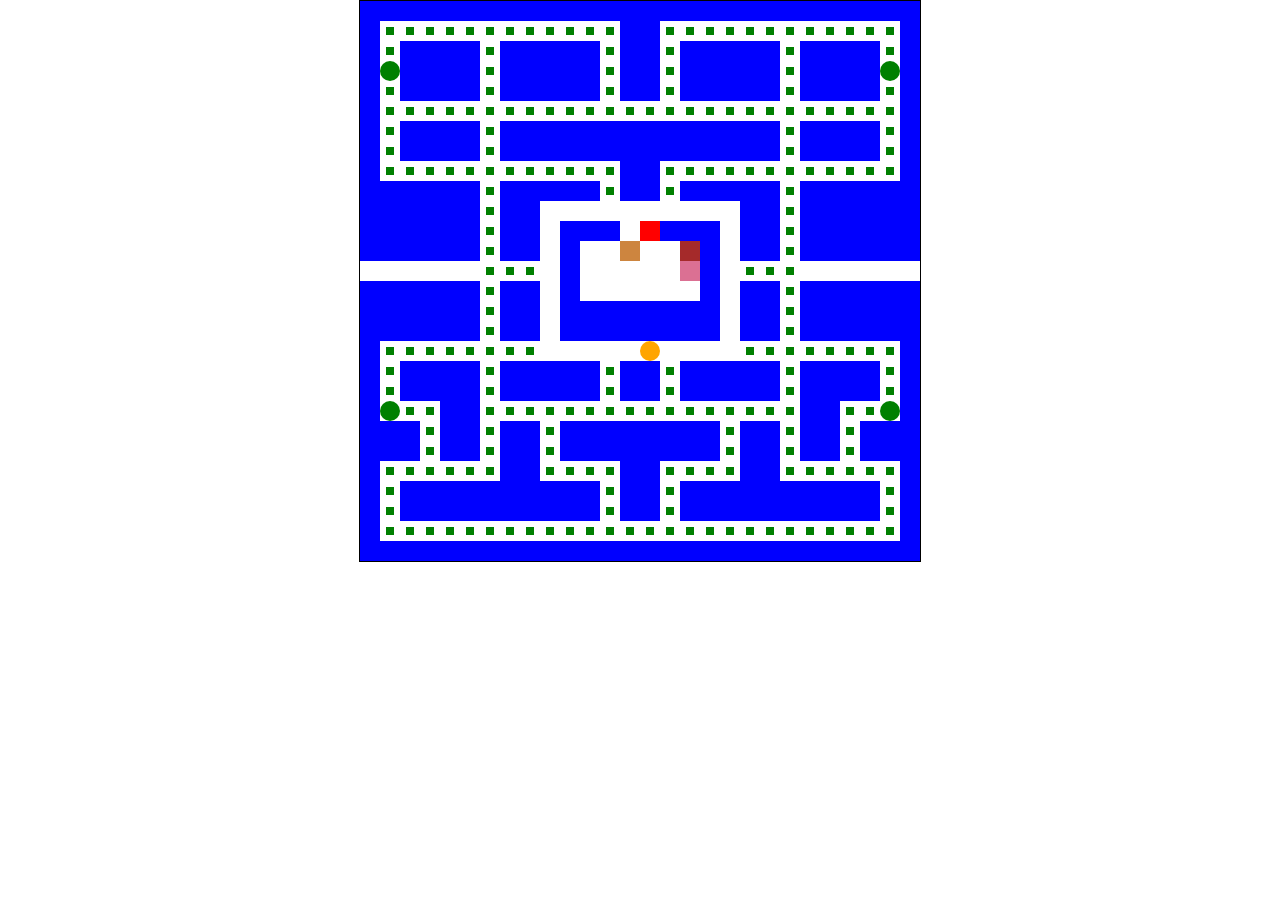
<file: index.html>
<!DOCTYPE html>
<html>
    <head>
        <title>Pacman</title>
        <link rel="stylesheet" href="pacman.css"/>
    </head>
    <body>
        <div id="msg">
            <div class="Won">
                <h1>You Won🥳</h1>
                <button id="Reset">Reset</button>
            </div>
        </div>
        <div id="msg2">
            <div class="Lost">
                <h1>You Lost😌</h1>
                <button id="Reset2">Reset</button>
            </div>
        </div>
        <div id="grid">
            
        </div>
        <script src="pacman.js"></script>
    </body>
</html>
</file>
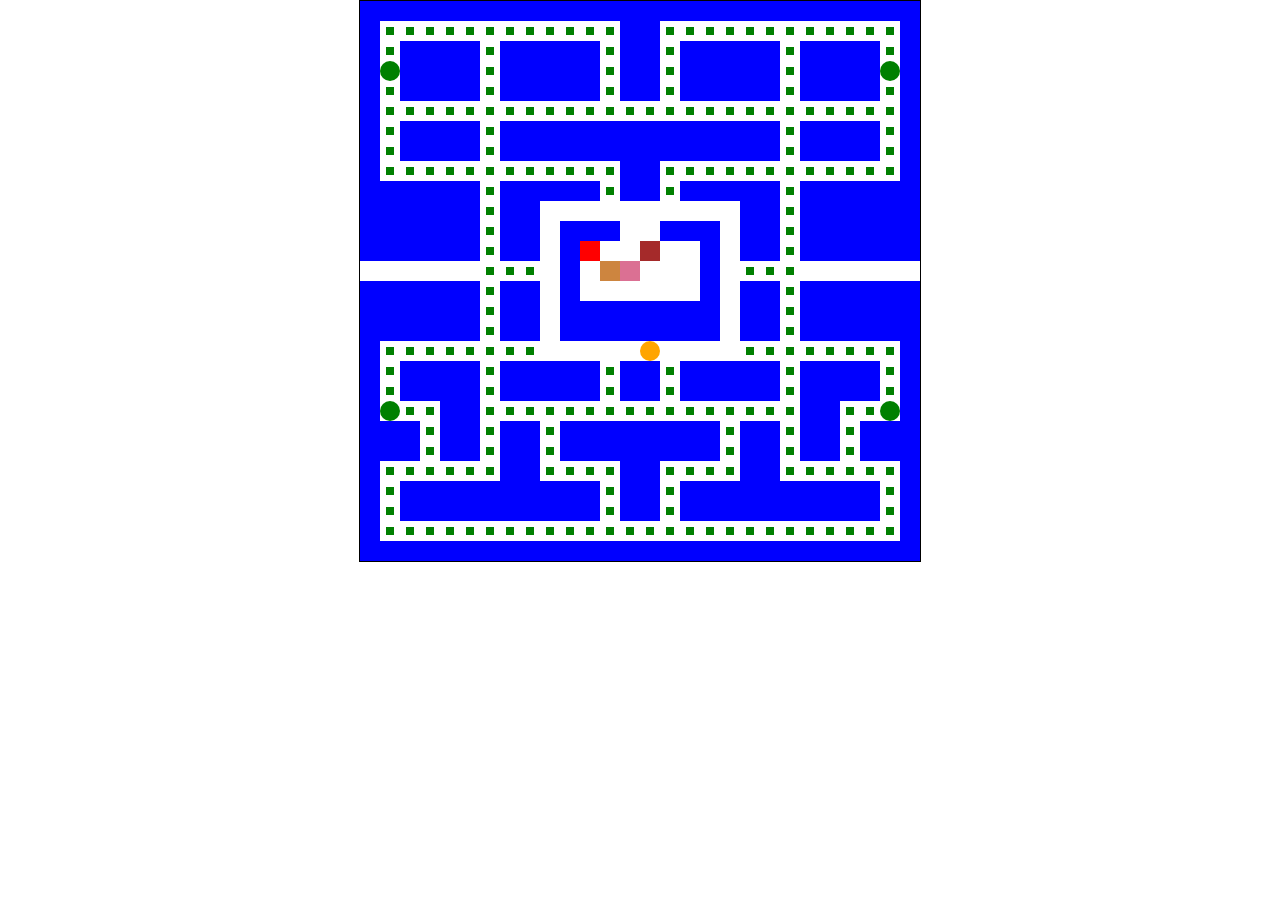
<file: pacman.html>
<!DOCTYPE html>
<html>
    <head>
        <title>Pacman</title>
        <link rel="stylesheet" href="pacman.css"/>
    </head>
    <body>
        <div id="msg">
            <div class="Won">
                <h1>You Won🥳</h1>
                <button id="Reset">Reset</button>
            </div>
        </div>
        <div id="msg2">
            <div class="Lost">
                <h1>You Lost😌</h1>
                <button id="Reset2">Reset</button>
            </div>
        </div>
        <div id="grid">
            
        </div>
        <script src="pacman.js"></script>
    </body>
</html>
</file>
<file: pacman.css>
body{
    margin: 0;
    padding: 0;
    text-align: center;
    position: relative;
}

h3{
    margin: 0;
}

#grid{
    width: 560px;
    height: 560px;
    margin: auto;
    padding: 0;
    border: 1px solid black;
    display: flex;
    flex-wrap: wrap;
}

#grid div{
    margin: 0;
    width: 20px;
    height: 20px;
}

.wall{
    background: blue;
}

.pac-dots{
    background: green;
    border: 6px solid white;
    border-radius:1px;
    box-sizing: border-box;
}

.power-pellet{
    background: green;
    border-radius: 10px;
}

.pac-man{
    background-color: orange;
    border-radius: 20px;
    border: none;
}

#msg,#msg2{
    position: absolute;
    top:0;
    left:0;
    right:0;
    bottom: 0;
    width: 100%;
    height: 100vh;
    background-color: rgba(0, 0, 0, 0.9);
    display: none;
    align-items: center;
    justify-content: center;
}

.Won,.Lost{
    width: 20%;
    background: bisque;
}

h1{
    margin-bottom: 0;
}

#Reset,#Reset2{
    padding: .5em 2em;
    font-family: 'Times New Roman', Times, serif;
    font-size: 1rem;
    font-weight: 900;
    margin: 1rem;
    cursor: pointer;
    border-radius: 10px;
    outline: none;
    border-style: none;
    box-shadow: 1px 1px 2px 2px grey;
}

.Inky{
    background-color: red;
    border-style: none;
}

.Blinky{
    background-color: brown;
    border-style: none;
}

.Chinky{
    background-color: palevioletred;
    border-style: none;
}

.Pinky{
    background-color: peru;
    border-style: none;
}

.scared-ghost{
    background: cadetblue;
    border-style:none ;
}
</file>
